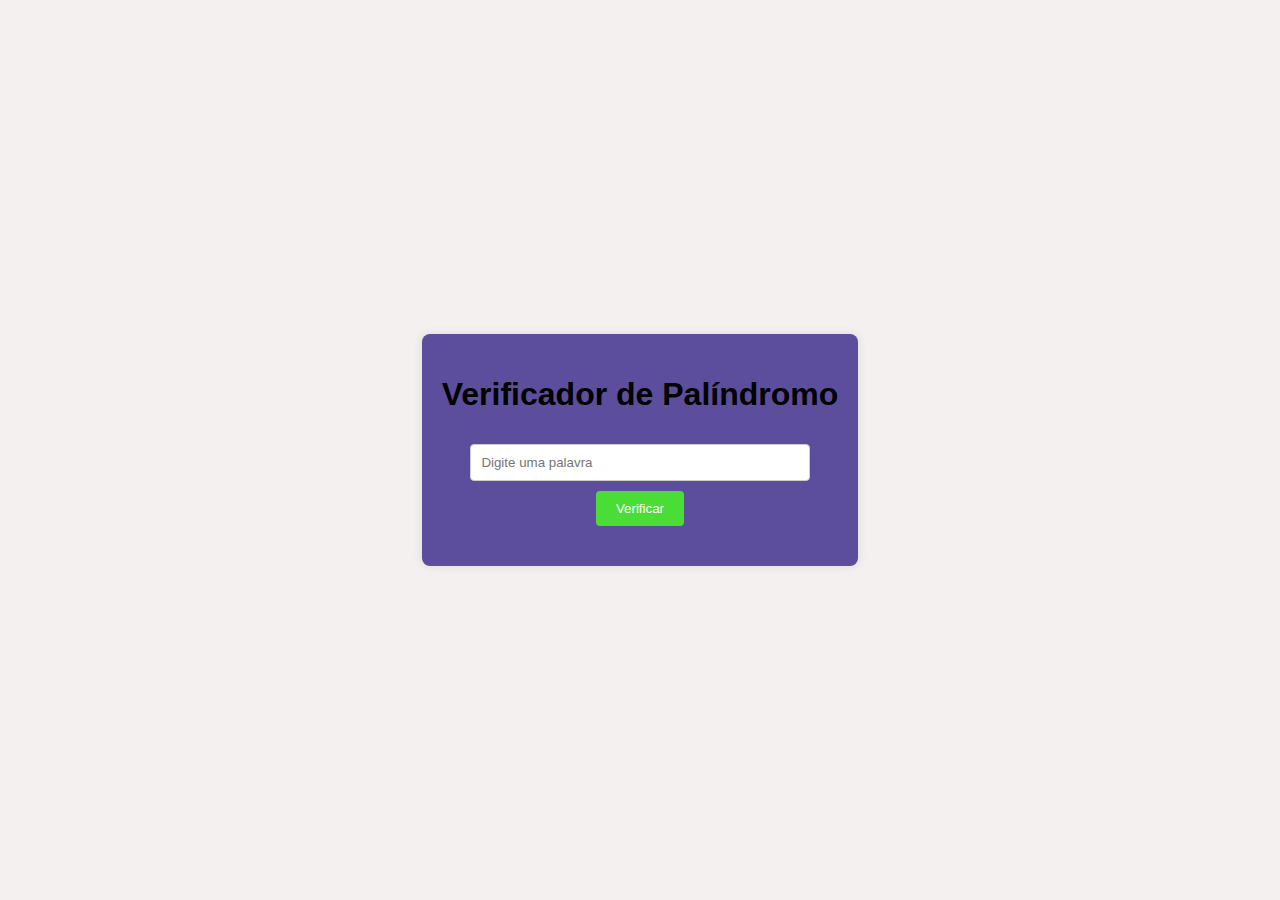
<file: index.html>
<!DOCTYPE html>
<html lang="en">
<head>
    <meta charset="UTF-8">
    <meta name="viewport" content="width=device-width, initial-scale=1.0">
    <title>Verificador de Palíndromo</title>
    <link rel="stylesheet" href="styles.css">
</head>
<body>
    <div class="container">
        <h1>Verificador de Palíndromo</h1>
        <input type="text" id="inputWord" placeholder="Digite uma palavra">
        <button onclick="checkPalindrome()">Verificar</button>
        <p id="result"></p>
    </div>
    <script src="script.js"></script>
</body>
</html>
</file>
<file: styles.css>
body {
    font-family: Arial, sans-serif;
    display: flex;
    justify-content: center;
    align-items: center;
    height: 100vh;
    background-color: #f5f0f0;
    margin: 0;
}

.container {
    text-align: center;
    background-color: rgb(92, 78, 156);
    padding: 20px;
    border-radius: 8px;
    box-shadow: 0 0 10px rgba(0, 0, 0, 0.1);
}

input {
    padding: 10px;
    margin: 10px 0;
    width: 80%;
    border: 1px solid #ccc;
    border-radius: 4px;
}

button {
    padding: 10px 20px;
    border: none;
    background-color: #4add36;
    color: white;
    border-radius: 4px;
    cursor: pointer;
}

button:hover {
    background-color: #0056b3;
}

p {
    font-size: 1.2em;
    color: #333;
}
</file>
